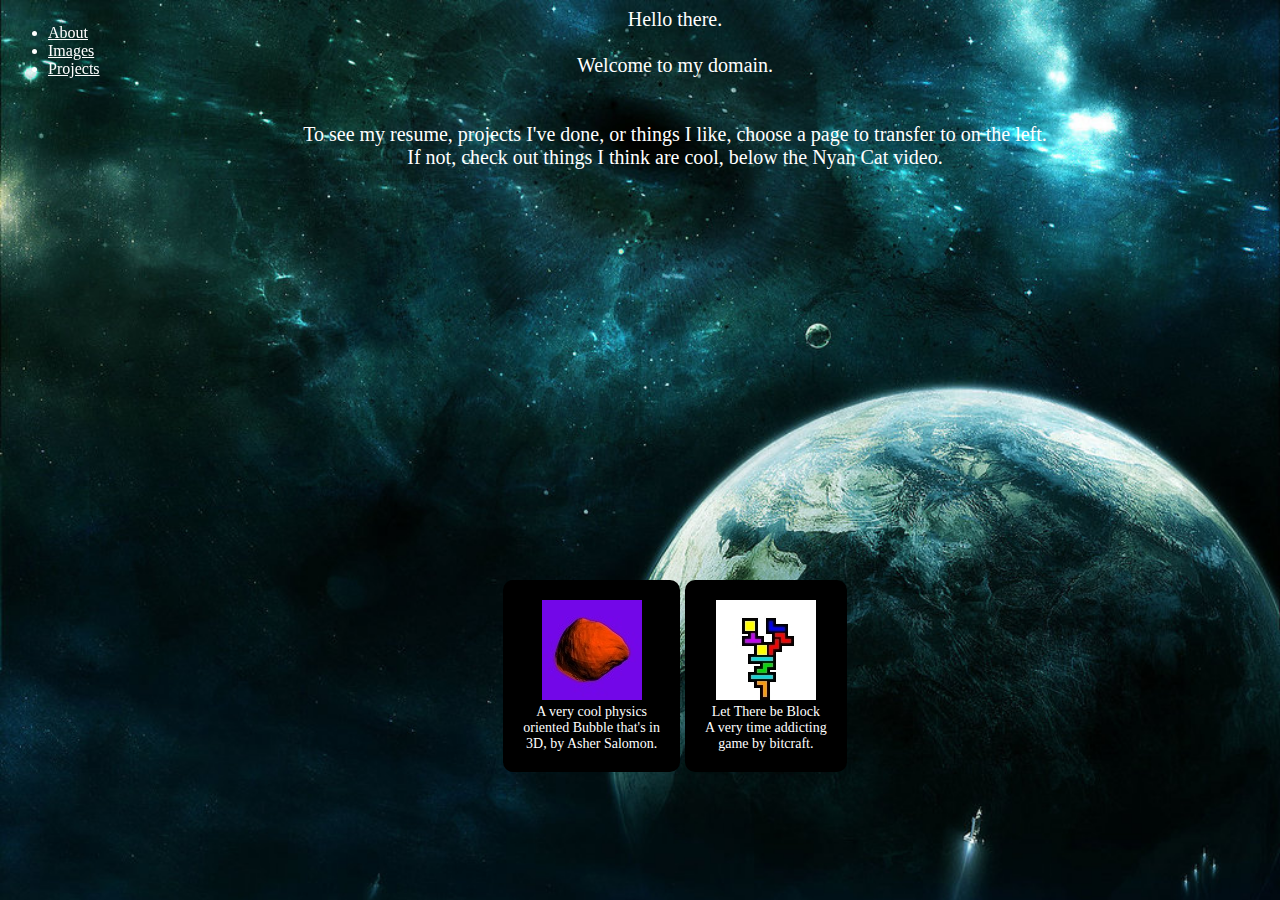
<file: index.html>
<!DOCTYPE html>
 <html>
 
 <head>
 	<title> Le Rawr - Home</title>
 	<link rel="stylesheet" href="style.css" type="text/css">
 	
 </head>
 
 	<body>
 	
 		<ul class="nav">
 	
 			<li><a href="about.html">About</a></li>
 			<li><a href="images.html">Images</a></li>
 			<li><a href="sketches.html">Projects</a></li>
 		
 		</ul>
 
 		<div class="content">
 			Hello there.</br></br>
 			<div>
 			Welcome to my domain.</br></br></br> To see my resume, projects I've done, or things I like, choose a page to transfer to on the left.</br> If not, check out things I think are cool, below the Nyan Cat video.
 			</div>
 			<br />
 			<iframe width="480" height="360" src="http://www.youtube.com/embed/wZZ7oFKsKzY?rel=0" frameborder="0" allowfullscreen></iframe>
 			
 			 			<br />
 			<br />
 				
 			<div class="project">
 				<a href="http://www.openprocessing.org/sketch/29543"><img src="bubble3d.png"/></a>
 				<br />
 				A very cool physics  <br />
 				oriented Bubble that's in <br />
 				3D, by Asher Salomon.
 			</div>
 			
 			
 			<div class="project">
 				<a href="http://www.openprocessing.org/sketch/7686"><img src="block.png"/></a>
 				<br />
 				Let There be Block  <br />
 				A very time addicting <br />
 				game by bitcraft.
 			</div>
 			
 		</div>
 
	 </body>
 
 </html>
</file>
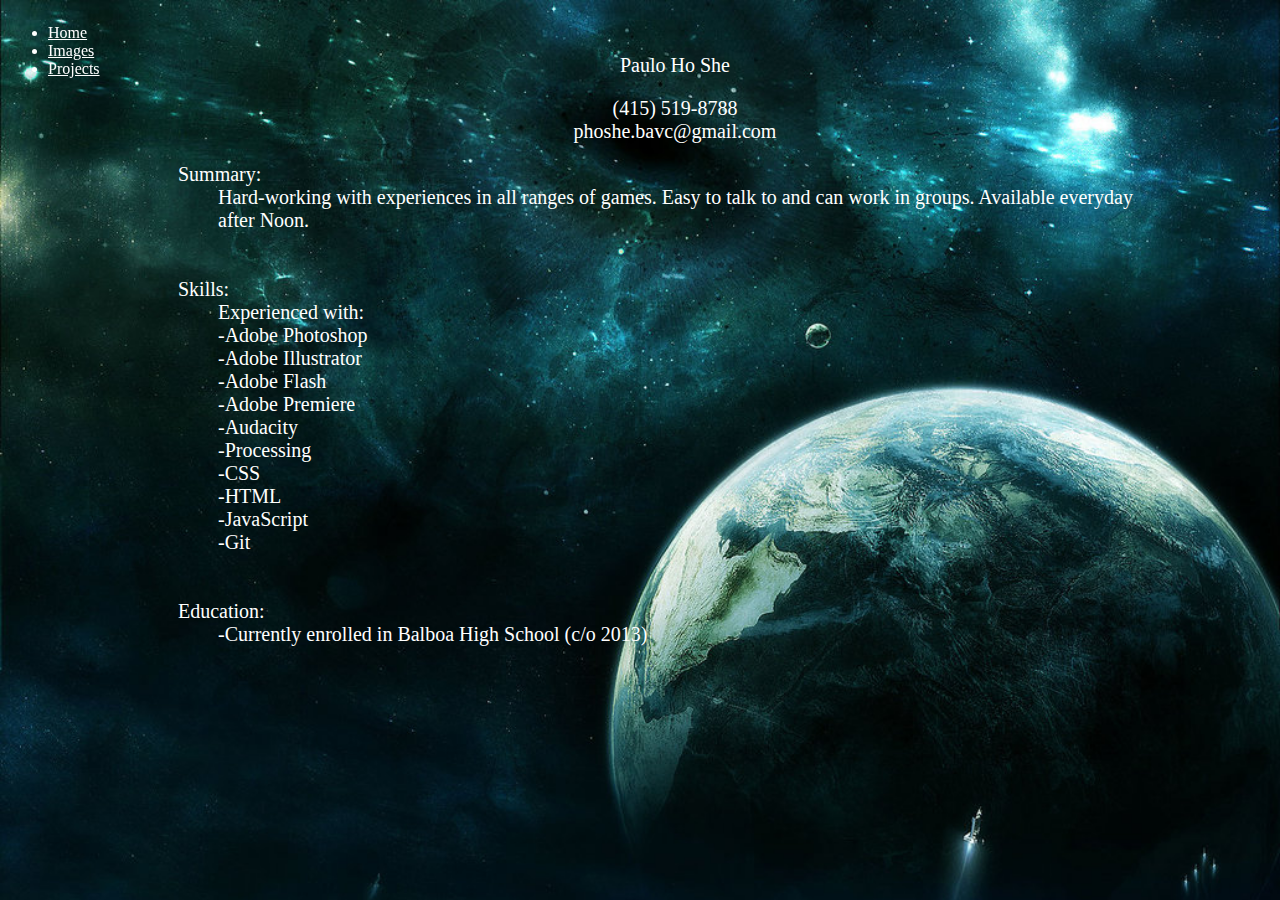
<file: about.html>
<!DOCTYPE html>
 <html>
 
 <head>
 	<title> Le Rawr - About </title>
	<link rel="stylesheet" href="style.css" type="text/css">

 </head>
 
 	<body background= "TheDoctor.jpg"> 
 	
 		<ul class="nav">
 	
 			<li><a href="index.html">Home</a></li>
 			<li><a href="images.html">Images</a></li>
 			<li><a href="sketches.html">Projects</a></li>
 		
 		</ul>
 
 		<div class="content">
 			<br/> <br/>
 			Paulo Ho She
 			<p>
 			(415) 519-8788
 			<br/>
 			phoshe.bavc@gmail.com
 			</p>
			<div class="contAbout">
			Summary: </br>
			<dd>Hard-working with experiences in all ranges of games. Easy to talk to and can work in groups. Available everyday after Noon.</dd>
			</br></br>   
			Skills:</br>
			<dd>Experienced with: <br/> </dd>
			<dd>-Adobe Photoshop <br/>
			    -Adobe Illustrator <br/>
			    -Adobe Flash <br/>
			    -Adobe Premiere <br/>
			    -Audacity <br/>
			    -Processing <br/>
			    -CSS <br/>
			    -HTML <br/>
			    -JavaScript <br/>
			    -Git <br/>
			</br></br>
			</dd>
			Education: </br>
			<dd>-Currently enrolled in Balboa High School (c/o 2013) </dd>


 		</div>
 
	 </body>
 
 </html>
</file>
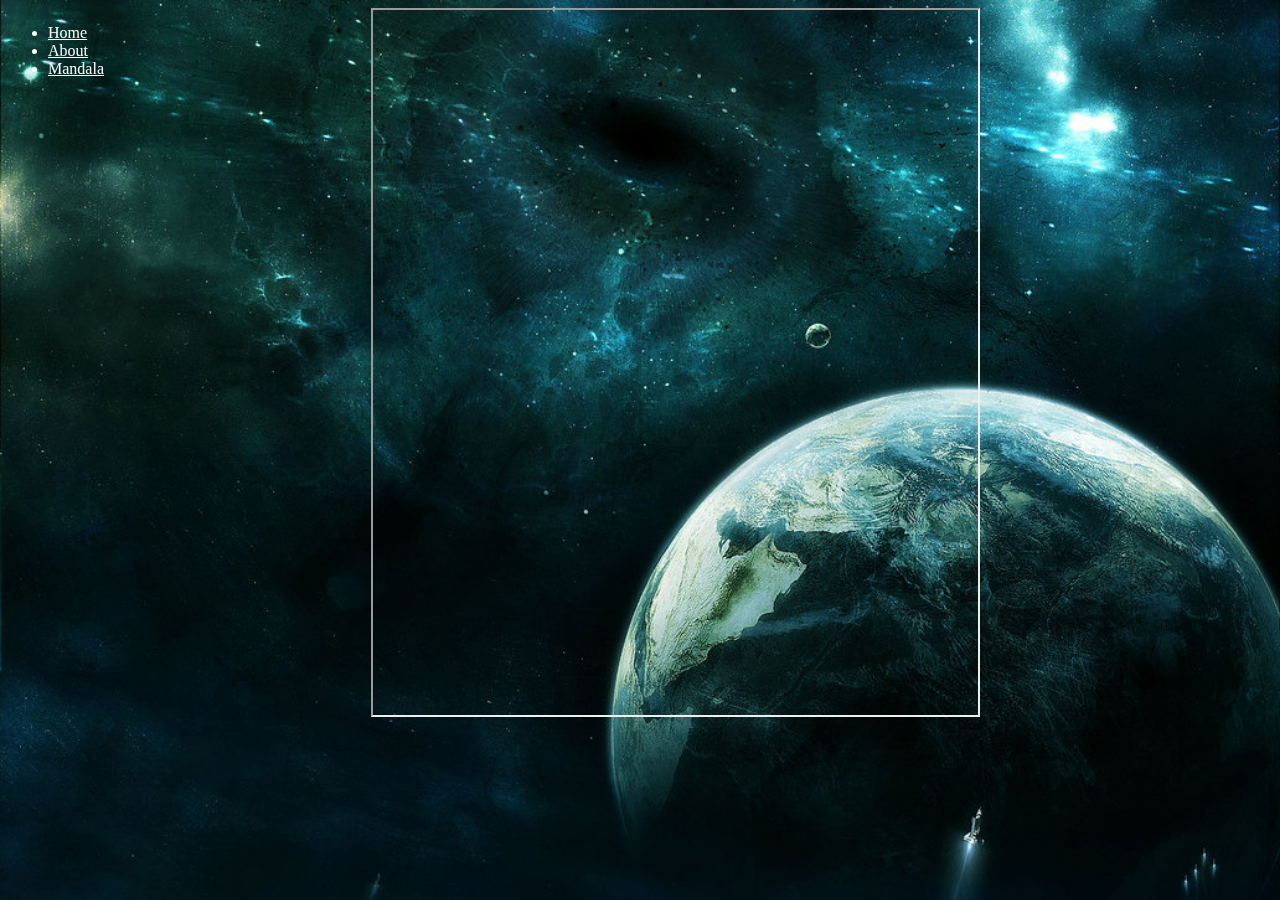
<file: creeper.html>
<!DOCTYPE html>
 <html>
 
 <head>
 	<title> Le Rawr - Creeper</title>
 	<link rel="stylesheet" href="style.css" type="text/css">
 	
 </head>
 
 	<body>
 	
 		<ul class="nav">
 	
 	 		<li><a href="index.html">Home</a></li>
 			<li><a href="about.html">About</a></li>
 			<li><a href="mandala.html">Mandala</a></li>
 		
 		</ul>
 
 		<div class="content">
 			<iframe src="http://www.openprocessing.org/sketch/55789" Width="605" Height="705" Sad that you can not see my Creeper in your browser. ></iframe>
 		</div>
 
	 </body>
 
 </html>
</file>
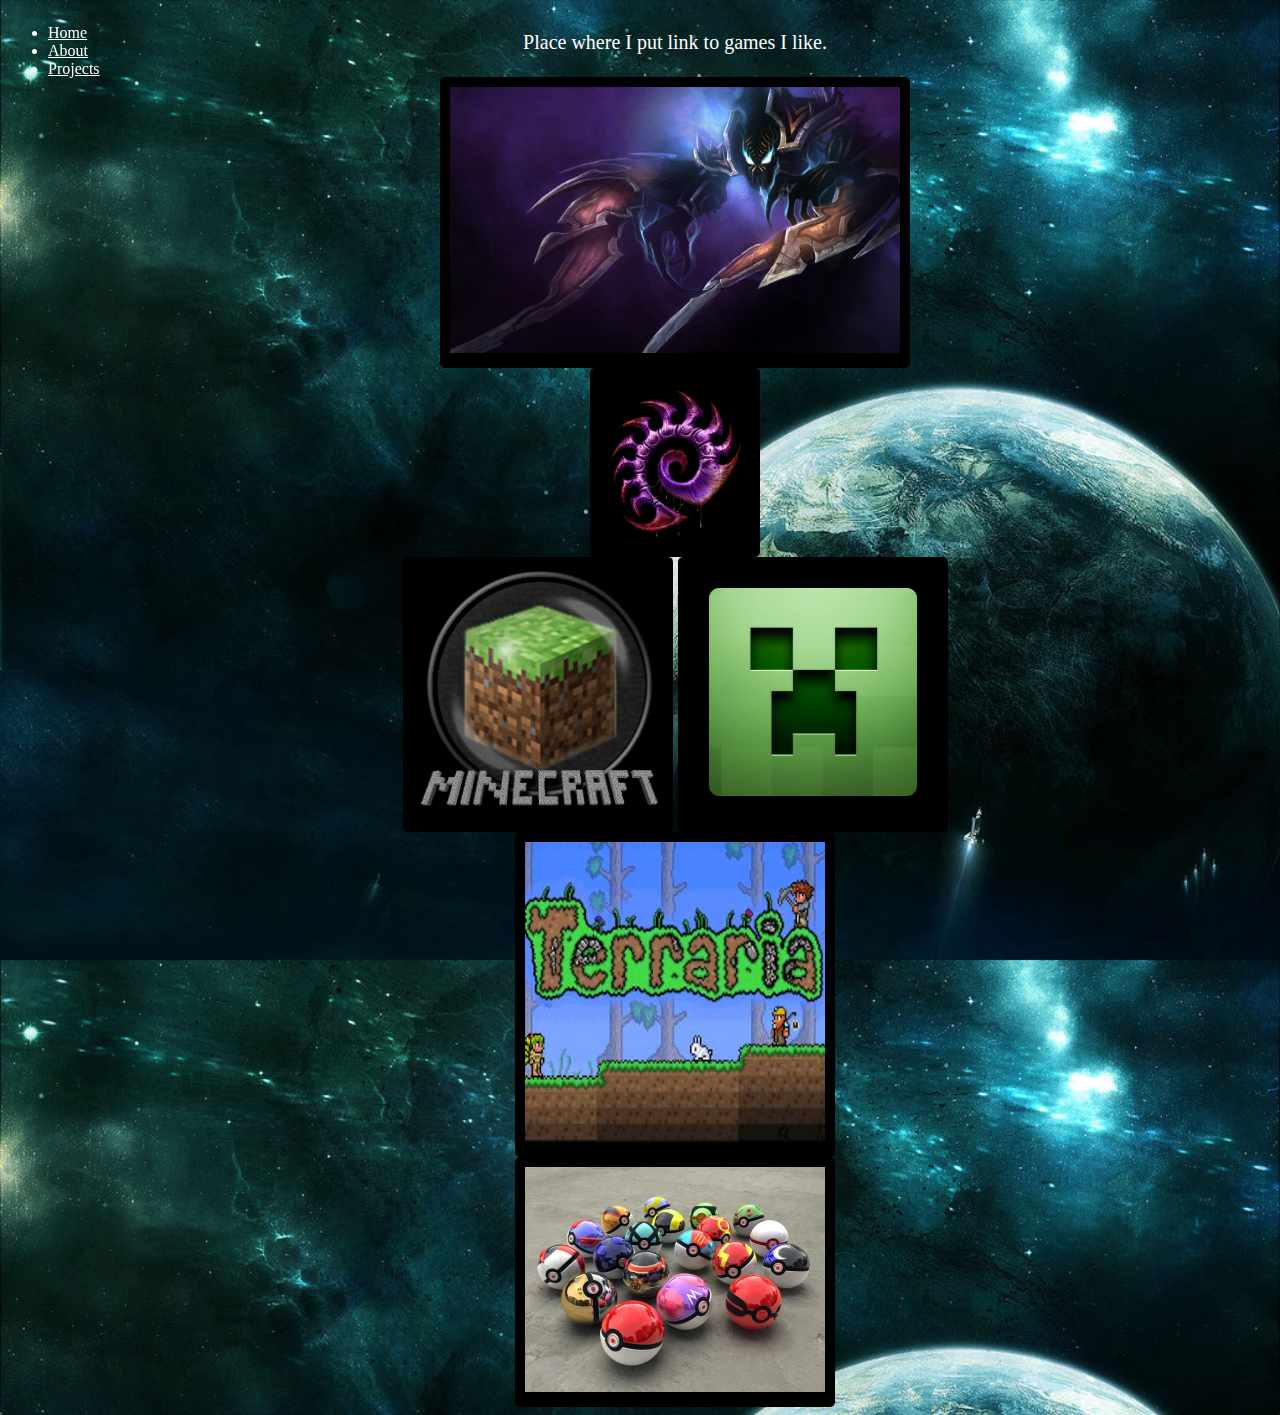
<file: images.html>
<!DOCTYPE html>
 <html>
 
 <head>
 	<title> Le Rawr - Links</title>
 	<link rel="stylesheet" href="style.css" type="text/css">
 	
 </head>
 
 	<body>
 	
 		<ul class="nav">
 	
 			<li><a href="index.html">Home</a></li>
 			<li><a href="about.html">About</a></li>
 			<li><a href="sketches.html">Projects</a></li>
 		
 		</ul>
 
 		<div class="content">
			<br />
			Place where I put link to games I like.
			<br />
			<br />
			<div class="link">
 				<a href="http://www.pvp.net"><img src="Noct.jpg" width="450"/></a>
 				<br />
 			</div>
 			<br />
 		
 			<div class="link">
 				<a href="http://www.battle.net"><img src="Zerg.png" width="150"/></a>
 				<br />
 			</div>
 			<br />
 			
 			<div class="link">
 				<a href="http://www.minecraft.net"><img src="Minecraft.png" width="250"/></a>
 				<br />
 			</div>
 			<div class="link">
 				<a href="http://www.minecraft.net"><img src="Creeper.png" width="250"/></a>
 				<br />
 			
 			</div>	
			<br />
			
 			<div class="link">
 				<a href="http://www.terraria.org/"><img src="terraria.png" width="300"/></a>
 				<br />
 			
 			</div>
			<br />
			
			<div class="link">
 				<a href="http://www.pokemon.com/us"><img src="Pokeballs.jpg" width="300"/></a>
 				<br />
 			
 			</div>


 		</div>
 
	 </body>
 
 </html>
</file>
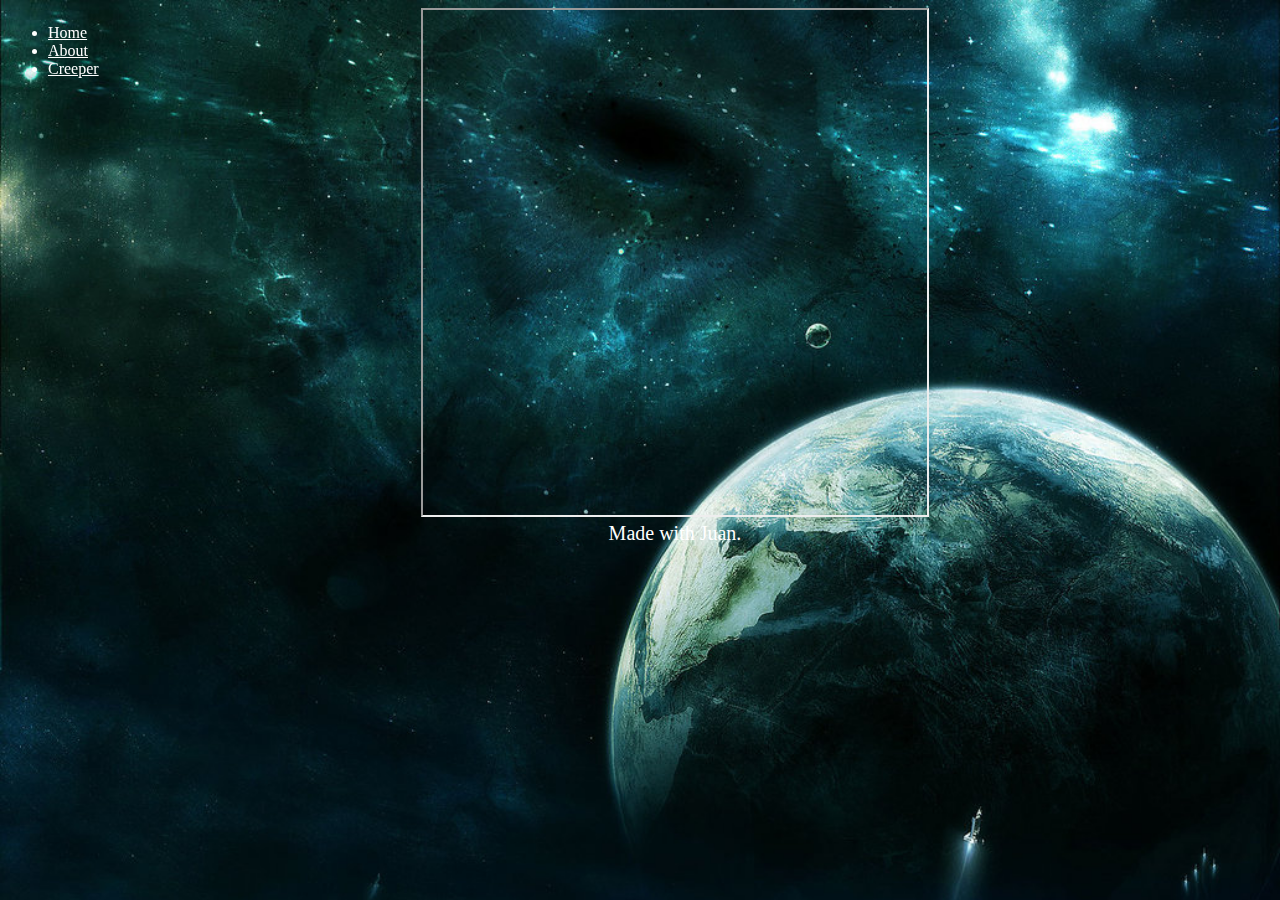
<file: mandala.html>
<!DOCTYPE html>
 <html>
 
 <head>
 	<title> Le Rawr - Mandala</title>
 	<link rel="stylesheet" href="style.css" type="text/css">
 	
 </head>
 
 	<body>
 	
 		<ul class="nav">
 	
 	 		<li><a href="index.html">Home</a></li>
 			<li><a href="about.html">About</a></li>
 			<li><a href="creeper.html">Creeper</a></li>
 		
 		</ul>
 
 		<div class="content" style="text-align:center;" >
 			<iframe src="http://www.openprocessing.org/sketch/59216" Width="504" Height="505">Sad that you can not see the Mandala in your browser.</iframe>
			<div style="text-align:center;">
				Made with Juan.
			</div> 
 		</div>

	 </body>
 
 </html>
</file>
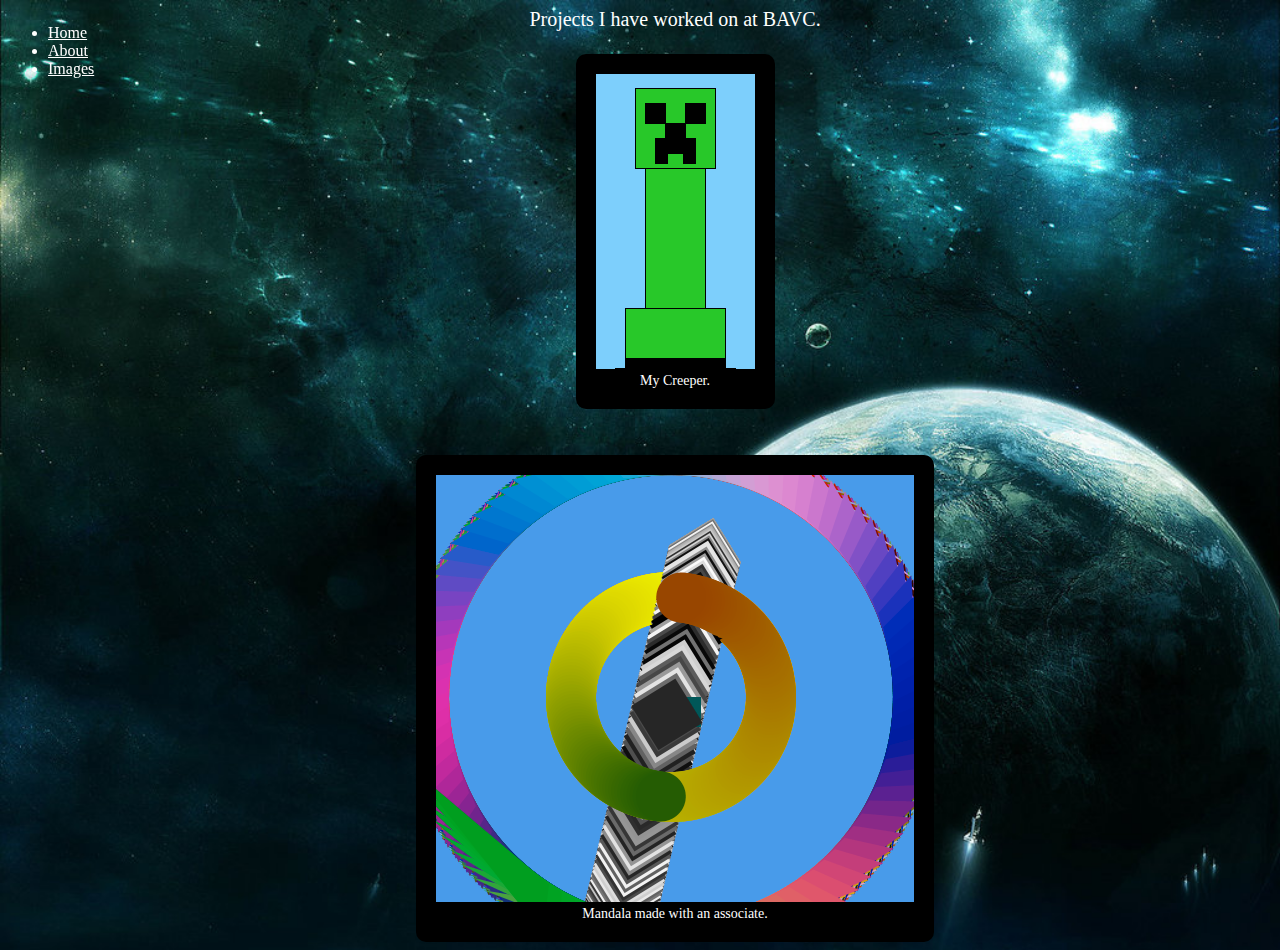
<file: sketches.html>
<!DOCTYPE html>
 <html>
 
 <head>
 	<title> Le Rawr - Projects</title>
 	<link rel="stylesheet" href="style.css" type="text/css">
 	
 </head>
 
 	<body>
 	
 		<ul class="nav">
 	
 			<li><a href="index.html">Home</a></li>
 			<li><a href="about.html">About</a></li>
 			<li><a href="images.html">Images</a></li>
 			
 		</ul>
 
 		<div class="content">
 			Projects I have worked on at BAVC.

 			<br />
 			<br />
 				
 			<div class="project">
 				<a href="http://www.openprocessing.org/sketch/55789"><img src="creeperThumb.png"/></a>
 				<br />
 				My Creeper.
 			</div>
 			
 			<br />
 			<br />
 			<br />
 			
 			<div class="project">
 				<a href="http://www.openprocessing.org/sketch/59216"><img src="Mandala.jpg"/></a>
 				<br />
 				Mandala made with an associate.
 			</div>
 			
 		</div>

 		</div>
 
	 </body>
 
 </html>
</file>
<file: style.css>
body {
	font-size:16px;
	background:black;
	background-image:url('Space.jpg');
	background-size: 100%;
	background-repeat:repeat;
	background-attachment:scroll;
 	color:#FFFFFF;
}
a {
	color:#FFFFFF;
}
.nav {
	position:fixed;
}
.nav li {
	list-style-type:disc;	
}
.content {
	margin-left:120px;
	margin-right:50px;
	height: auto;
	background:FFFFFF;
	text-align:center;
	font-size:20px;
}
.content li {
	list-style-type:circle;
}
.contAbout {
	margin-left:50px;
	margin-right:50px;
	height: auto;
	background:;
	text-align:left;
}

.project {
	background: #000000;
	display: inline-block;
	padding: 20px;
	border-radius:10px;
	font-size:14px;
}
.project:hover {
	background: #FF0000;
}
.link {
	background: #000000;
	display: inline-block;
	padding: 10px;
	border-radius:5px;
}
.link:hover {
	background: #FF7400;
}
</file>
